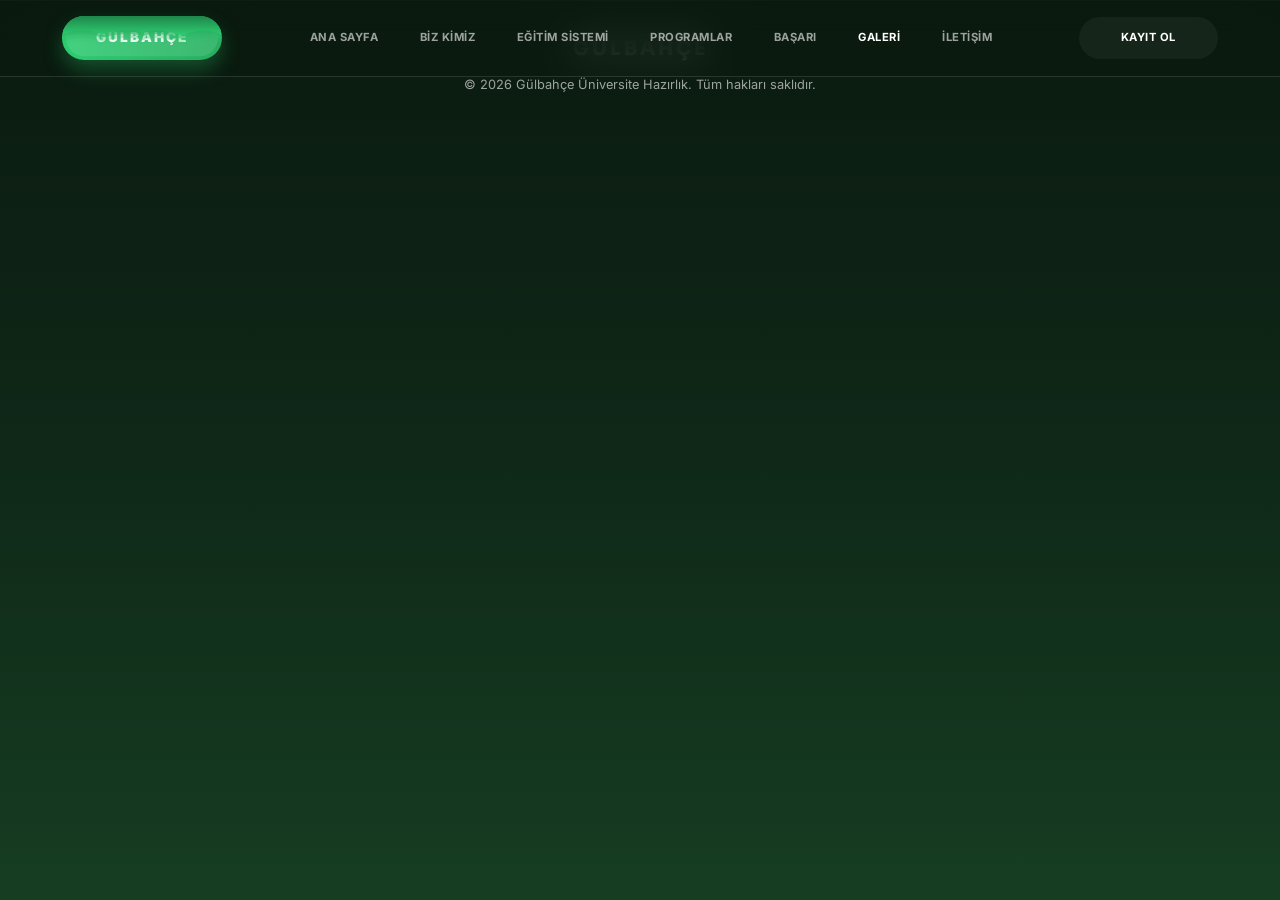
<file: galeri.html>
<!DOCTYPE html>
<html lang="tr">
<head>
    <meta charset="UTF-8">
    <meta name="viewport" content="width=device-width, initial-scale=1.0">
    <title>Galeri - Gülbahçe Üniversite Hazırlık</title>
    <link rel="preconnect" href="https://fonts.googleapis.com">
    <link rel="preconnect" href="https://fonts.gstatic.com" crossorigin>
    <link href="https://fonts.googleapis.com/css2?family=Inter:wght@300;400;500;600;700;800;900&family=Sora:wght@300;400;500;600;700;800&display=swap" rel="stylesheet">
    <link rel="stylesheet" href="style.css">
    <style>
        .gallery-page {
            padding-top: 120px;
            min-height: 100vh;
            background: linear-gradient(135deg, #0a0f0c 0%, #0d1a12 50%, #0a150f 100%);
        }
        .gallery-page-title {
            text-align: center;
            font-size: 3rem;
            font-weight: 800;
            margin-bottom: 1rem;
            background: linear-gradient(135deg, #ffffff 0%, #e0ffe5 50%, #ffffff 100%);
            -webkit-background-clip: text;
            -webkit-text-fill-color: transparent;
            background-clip: text;
        }
        .gallery-page-subtitle {
            text-align: center;
            color: rgba(255,255,255,0.7);
            font-size: 1.1rem;
            margin-bottom: 3rem;
            max-width: 700px;
            margin-left: auto;
            margin-right: auto;
        }
        
        /* Ferhatlar Galeri Stili - Kart Bazlı */
        .activity-section {
            max-width: 1200px;
            margin: 0 auto;
            padding: 2rem;
        }
        
        .activity-grid {
            display: grid;
            grid-template-columns: repeat(auto-fit, minmax(280px, 1fr));
            gap: 2rem;
            margin-top: 3rem;
        }
        
        .activity-card {
            position: relative;
            background: rgba(255, 255, 255, 0.03);
            border: 1px solid rgba(46, 204, 113, 0.2);
            border-radius: 20px;
            overflow: hidden;
            cursor: pointer;
            transition: all 0.4s cubic-bezier(0.19, 1, 0.22, 1);
        }
        
        .activity-card:hover {
            transform: translateY(-10px) scale(1.02);
            border-color: rgba(46, 204, 113, 0.5);
            box-shadow: 0 25px 50px rgba(46, 204, 113, 0.2), 0 0 30px rgba(46, 204, 113, 0.1);
        }
        
        .activity-card::before {
            content: '';
            position: absolute;
            top: 0;
            left: 0;
            right: 0;
            bottom: 0;
            background: linear-gradient(135deg, rgba(46, 204, 113, 0.1) 0%, transparent 50%);
            opacity: 0;
            transition: opacity 0.4s ease;
            pointer-events: none;
            z-index: 1;
        }
        
        .activity-card:hover::before {
            opacity: 1;
        }
        
        .activity-image {
            width: 100%;
            height: 220px;
            object-fit: cover;
            transition: transform 0.6s cubic-bezier(0.19, 1, 0.22, 1);
        }
        
        .activity-card:hover .activity-image {
            transform: scale(1.1);
        }
        
        .activity-content {
            padding: 1.5rem;
            position: relative;
            z-index: 2;
        }
        
        .activity-title {
            font-size: 1.3rem;
            font-weight: 700;
            color: #2ecc71;
            margin-bottom: 0.8rem;
            letter-spacing: 0.5px;
        }
        
        .activity-description {
            font-size: 0.9rem;
            color: rgba(255, 255, 255, 0.7);
            line-height: 1.6;
        }
        
        .activity-arrow {
            position: absolute;
            top: 1.5rem;
            right: 1.5rem;
            width: 40px;
            height: 40px;
            background: rgba(46, 204, 113, 0.2);
            border-radius: 50%;
            display: flex;
            align-items: center;
            justify-content: center;
            color: #2ecc71;
            font-size: 1.2rem;
            transition: all 0.3s ease;
            z-index: 3;
        }
        
        .activity-card:hover .activity-arrow {
            background: #2ecc71;
            color: white;
            transform: rotate(-45deg);
        }
        
        /* Full Width Image Gallery */
        .gallery-full-grid {
            display: grid;
            grid-template-columns: repeat(auto-fit, minmax(300px, 1fr));
            gap: 1.5rem;
            padding: 0 2rem 4rem;
            max-width: 1400px;
            margin: 0 auto;
        }
        .gallery-full-item {
            position: relative;
            border-radius: 16px;
            overflow: hidden;
            aspect-ratio: 4/3;
            cursor: pointer;
            transition: transform 0.3s ease, box-shadow 0.3s ease;
        }
        .gallery-full-item:hover {
            transform: translateY(-8px);
            box-shadow: 0 20px 40px rgba(46, 204, 113, 0.3);
        }
        .gallery-full-item img {
            width: 100%;
            height: 100%;
            object-fit: cover;
            transition: transform 0.5s ease;
        }
        .gallery-full-item:hover img {
            transform: scale(1.1);
        }
        .gallery-full-overlay {
            position: absolute;
            bottom: 0;
            left: 0;
            right: 0;
            padding: 1.5rem;
            background: linear-gradient(transparent, rgba(0,0,0,0.8));
            color: white;
            font-weight: 600;
            font-size: 1.1rem;
        }
        .back-btn {
            position: fixed;
            top: 100px;
            left: 30px;
            z-index: 100;
            display: flex;
            align-items: center;
            gap: 0.5rem;
            padding: 0.8rem 1.5rem;
            background: rgba(46, 204, 113, 0.2);
            border: 1px solid rgba(46, 204, 113, 0.4);
            border-radius: 50px;
            color: #2ecc71;
            text-decoration: none;
            font-weight: 600;
            transition: all 0.3s ease;
            backdrop-filter: blur(10px);
        }
        .back-btn:hover {
            background: rgba(46, 204, 113, 0.3);
            transform: translateX(-5px);
        }
        .back-btn::before {
            content: '←';
            font-size: 1.2rem;
        }
        
        /* ========== FERHATLAR STİLİ FOTOĞRAF SLIDER ========== */
        .feature-showcase {
            max-width: 1200px;
            margin: 0 auto;
            padding: 4rem 2rem;
        }
        
        .showcase-container {
            display: grid;
            grid-template-columns: 1.2fr 0.8fr;
            gap: 3rem;
            align-items: center;
            background: rgba(255, 255, 255, 0.02);
            border: 1px solid rgba(46, 204, 113, 0.15);
            border-radius: 30px;
            padding: 2rem;
            overflow: hidden;
        }
        
        @media (max-width: 900px) {
            .showcase-container {
                grid-template-columns: 1fr;
                gap: 2rem;
            }
        }
        
        .showcase-slider {
            position: relative;
            border-radius: 25px;
            overflow: hidden;
            aspect-ratio: 16/10;
            box-shadow: 0 20px 60px rgba(0, 0, 0, 0.4);
        }
        
        .showcase-slide {
            position: absolute;
            top: 0;
            left: 0;
            width: 100%;
            height: 100%;
            opacity: 0;
            transition: opacity 0.6s ease;
        }
        
        .showcase-slide.active {
            opacity: 1;
        }
        
        .showcase-slide img {
            width: 100%;
            height: 100%;
            object-fit: cover;
        }
        
        .showcase-dots {
            position: absolute;
            bottom: 20px;
            left: 50%;
            transform: translateX(-50%);
            display: flex;
            gap: 10px;
            z-index: 10;
        }
        
        .showcase-dot {
            width: 10px;
            height: 10px;
            border-radius: 50%;
            background: rgba(255, 255, 255, 0.4);
            border: 2px solid transparent;
            cursor: pointer;
            transition: all 0.3s ease;
        }
        
        .showcase-dot.active {
            background: white;
            border-color: #2ecc71;
            box-shadow: 0 0 10px rgba(46, 204, 113, 0.5);
        }
        
        .showcase-dot:hover {
            background: rgba(255, 255, 255, 0.8);
        }
        
        .showcase-content {
            padding: 1rem;
        }
        
        .showcase-label {
            font-size: 0.75rem;
            font-weight: 700;
            color: #2ecc71;
            text-transform: uppercase;
            letter-spacing: 3px;
            margin-bottom: 1rem;
        }
        
        .showcase-title {
            font-size: 2.5rem;
            font-weight: 800;
            color: white;
            line-height: 1.2;
            margin-bottom: 1.5rem;
        }
        
        .showcase-description {
            font-size: 1rem;
            color: rgba(255, 255, 255, 0.7);
            line-height: 1.8;
            margin-bottom: 2rem;
        }
        
        .showcase-btn {
            display: inline-flex;
            align-items: center;
            gap: 0.5rem;
            padding: 1rem 2rem;
            background: linear-gradient(135deg, #2ecc71, #27ae60);
            color: white;
            text-decoration: none;
            border-radius: 50px;
            font-weight: 700;
            transition: all 0.3s ease;
            box-shadow: 0 10px 30px rgba(46, 204, 113, 0.3);
        }
        
        .showcase-btn:hover {
            transform: translateY(-3px);
            box-shadow: 0 15px 40px rgba(46, 204, 113, 0.4);
        }
    </style>
</head>
<body>
    <!-- Navbar -->
    <nav class="navbar" id="navbar">
        <div class="nav-container">
            <a href="index.html#kapak" class="nav-logo">
                <div class="logo-btn">
                    <p class="text-top">GÜLBAHÇE</p>
                    <p class="text-bottom">HAZIRLIK</p>
                    <svg class="wave-svg animate-pulse" viewBox="0 0 2400 800" xmlns="http://www.w3.org/2000/svg">
                        <defs>
                            <linearGradient id="wave-grad" y2="100%" x2="50%" y1="0%" x1="50%">
                                <stop offset="0%" stop-opacity="1" stop-color="hsl(145, 63%, 49%)"></stop>
                                <stop offset="100%" stop-opacity="1" stop-color="hsl(145, 63%, 25%)"></stop>
                            </linearGradient>
                        </defs>
                        <g transform="matrix(1,0,0,1,0,-91)" fill="url(#wave-grad)">
                            <path opacity="0.1" transform="matrix(1,0,0,1,0,35)" d="M 0 305 Q 227 450 600 302 Q 1010 450 1200 343 Q 1379 450 1800 320 Q 2153 450 2400 314 L 2400 800 L 0 800 Z"></path>
                            <path opacity="0.3" transform="matrix(1,0,0,1,0,105)" d="M 0 305 Q 227 450 600 302 Q 1010 450 1200 343 Q 1379 450 1800 320 Q 2153 450 2400 314 L 2400 800 L 0 800 Z"></path>
                            <path opacity="0.6" transform="matrix(1,0,0,1,0,175)" d="M 0 305 Q 227 450 600 302 Q 1010 450 1200 343 Q 1379 450 1800 320 Q 2153 450 2400 314 L 2400 800 L 0 800 Z"></path>
                            <path opacity="1" transform="matrix(1,0,0,1,0,245)" d="M 0 305 Q 227 450 600 302 Q 1010 450 1200 343 Q 1379 450 1800 320 Q 2153 450 2400 314 L 2400 800 L 0 800 Z"></path>
                        </g>
                    </svg>
                </div>
            </a>
            <ul class="nav-menu" id="navMenu">
                <li>
                    <a href="index.html#kapak" class="nav-link">
                        <span class="button-bg">
                            <span class="button-bg-layers">
                                <span class="button-bg-layer button-bg-layer-1 -green-1"></span>
                                <span class="button-bg-layer button-bg-layer-2 -green-2"></span>
                                <span class="button-bg-layer button-bg-layer-3 -green-3"></span>
                            </span>
                        </span>
                        <span class="button-inner">
                            <span class="button-inner-static">Ana Sayfa</span>
                            <span class="button-inner-hover">Ana Sayfa</span>
                        </span>
                    </a>
                </li>
                <li>
                    <a href="index.html#biz-kimiz" class="nav-link">
                        <span class="button-bg">
                            <span class="button-bg-layers">
                                <span class="button-bg-layer button-bg-layer-1 -green-1"></span>
                                <span class="button-bg-layer button-bg-layer-2 -green-2"></span>
                                <span class="button-bg-layer button-bg-layer-3 -green-3"></span>
                            </span>
                        </span>
                        <span class="button-inner">
                            <span class="button-inner-static">Biz Kimiz</span>
                            <span class="button-inner-hover">Biz Kimiz</span>
                        </span>
                    </a>
                </li>
                <li>
                    <a href="index.html#egitim-sistemi" class="nav-link">
                        <span class="button-bg">
                            <span class="button-bg-layers">
                                <span class="button-bg-layer button-bg-layer-1 -green-1"></span>
                                <span class="button-bg-layer button-bg-layer-2 -green-2"></span>
                                <span class="button-bg-layer button-bg-layer-3 -green-3"></span>
                            </span>
                        </span>
                        <span class="button-inner">
                            <span class="button-inner-static">Eğitim Sistemi</span>
                            <span class="button-inner-hover">Eğitim Sistemi</span>
                        </span>
                    </a>
                </li>
                <li>
                    <a href="index.html#programlar" class="nav-link">
                        <span class="button-bg">
                            <span class="button-bg-layers">
                                <span class="button-bg-layer button-bg-layer-1 -green-1"></span>
                                <span class="button-bg-layer button-bg-layer-2 -green-2"></span>
                                <span class="button-bg-layer button-bg-layer-3 -green-3"></span>
                            </span>
                        </span>
                        <span class="button-inner">
                            <span class="button-inner-static">Programlar</span>
                            <span class="button-inner-hover">Programlar</span>
                        </span>
                    </a>
                </li>
                <li>
                    <a href="index.html#basari" class="nav-link">
                        <span class="button-bg">
                            <span class="button-bg-layers">
                                <span class="button-bg-layer button-bg-layer-1 -green-1"></span>
                                <span class="button-bg-layer button-bg-layer-2 -green-2"></span>
                                <span class="button-bg-layer button-bg-layer-3 -green-3"></span>
                            </span>
                        </span>
                        <span class="button-inner">
                            <span class="button-inner-static">Başarı</span>
                            <span class="button-inner-hover">Başarı</span>
                        </span>
                    </a>
                </li>
                <li>
                    <a href="galeri.html" class="nav-link active">
                        <span class="button-bg">
                            <span class="button-bg-layers">
                                <span class="button-bg-layer button-bg-layer-1 -green-1"></span>
                                <span class="button-bg-layer button-bg-layer-2 -green-2"></span>
                                <span class="button-bg-layer button-bg-layer-3 -green-3"></span>
                            </span>
                        </span>
                        <span class="button-inner">
                            <span class="button-inner-static">Galeri</span>
                            <span class="button-inner-hover">Galeri</span>
                        </span>
                    </a>
                </li>
                <li>
                    <a href="index.html#iletisim" class="nav-link">
                        <span class="button-bg">
                            <span class="button-bg-layers">
                                <span class="button-bg-layer button-bg-layer-1 -green-1"></span>
                                <span class="button-bg-layer button-bg-layer-2 -green-2"></span>
                                <span class="button-bg-layer button-bg-layer-3 -green-3"></span>
                            </span>
                        </span>
                        <span class="button-inner">
                            <span class="button-inner-static">İletişim</span>
                            <span class="button-inner-hover">İletişim</span>
                        </span>
                    </a>
                </li>
            </ul>
            <a href="index.html#iletisim" class="nav-button">
                <span class="button-bg">
                    <span class="button-bg-layers">
                        <span class="button-bg-layer button-bg-layer-1 -green-1"></span>
                        <span class="button-bg-layer button-bg-layer-2 -green-2"></span>
                        <span class="button-bg-layer button-bg-layer-3 -green-3"></span>
                    </span>
                </span>
                <span class="button-inner">
                    <span class="button-inner-static">Kayıt Ol</span>
                    <span class="button-inner-hover">Kayıt Ol</span>
                </span>
            </a>
        </div>
    </nav>

    <!-- Footer -->
    <footer class="footer">
        <div class="footer-container">
            <span class="footer-logo">GÜLBAHÇE</span>
            <p class="footer-text">© 2026 Gülbahçe Üniversite Hazırlık. Tüm hakları saklıdır.</p>
        </div>
    </footer>

</body>
</html>
</file>
<file: style.css>
/* ============================================
   GÜLBAHÇE - Premium University Prep Landing Page
   Style Guide: Dark green gradient, Glassmorphism, Minimalist
   ============================================ */

/* ========== CSS RESET & BASE ========== */
*, *::before, *::after {
    margin: 0;
    padding: 0;
    box-sizing: border-box;
}

:root {
    /* Color Palette */
    --color-bg-dark: #0a1a0f;
    --color-bg-mid: #0f2818;
    --color-bg-soft: #163d22;
    --color-green-accent: #2ecc71;
    --color-green-light: #a8e6cf;
    --color-green-glow: rgba(46, 204, 113, 0.3);
    --color-white: #ffffff;
    --color-white-soft: rgba(255, 255, 255, 0.9);
    --color-white-muted: rgba(255, 255, 255, 0.6);
    --color-white-faint: rgba(255, 255, 255, 0.1);

    /* Glass Effect */
    --glass-bg: rgba(255, 255, 255, 0.05);
    --glass-border: rgba(255, 255, 255, 0.12);
    --glass-shadow: 0 8px 32px rgba(0, 0, 0, 0.3);
    --glass-blur: blur(20px);

    /* Typography */
    --font-heading: 'Sora', sans-serif;
    --font-body: 'Inter', sans-serif;

    /* Spacing */
    --section-padding: 120px 0;
    --container-width: 1400px;

    /* Transitions */
    --transition-fast: 0.2s ease;
    --transition-medium: 0.4s ease;
    --transition-slow: 0.6s ease;
}

html {
    scroll-behavior: smooth;
    font-size: 16px;
}

body {
    font-family: var(--font-body);
    background: linear-gradient(180deg, var(--color-bg-dark) 0%, var(--color-bg-mid) 50%, var(--color-bg-soft) 100%);
    color: var(--color-white-soft);
    line-height: 1.7;
    overflow-x: hidden;
    min-height: 100vh;
}

a {
    text-decoration: none;
    color: inherit;
    transition: var(--transition-fast);
}

ul {
    list-style: none;
}

.divider {
    height: 1px;
    background: rgba(255, 255, 255, 0.2);
    width: 100%;
    margin: 1.5rem 0;
}

/* ========== NAVBAR ========== */
.navbar {
    position: fixed;
    top: 0;
    left: 0;
    width: 100%;
    z-index: 1000;
    padding: 1rem 2rem;
    background: rgba(10, 26, 15, 0.7);
    backdrop-filter: var(--glass-blur);
    -webkit-backdrop-filter: var(--glass-blur);
    border-bottom: 1px solid var(--glass-border);
    transition: var(--transition-medium);
}

.navbar.scrolled {
    padding: 0.7rem 2rem;
    background: rgba(10, 26, 15, 0.9);
    box-shadow: 0 4px 30px rgba(0, 0, 0, 0.4);
}

.nav-container {
    max-width: 1400px;
    width: 95%;
    margin: 0 auto;
    display: flex;
    align-items: center;
    justify-content: space-between;
    gap: 1rem;
}

.nav-logo {
    display: flex;
    align-items: center;
}

.logo-btn {
    position: relative;
    padding: 0.5rem 1.8rem;
    background: linear-gradient(to right, #2ecc71, #27ae60);
    border: none;
    border-radius: 999px;
    cursor: pointer;
    overflow: hidden;
    text-transform: uppercase;
    letter-spacing: 2px;
    font-weight: 900;
    transition: all 0.3s ease;
    box-shadow: 0 10px 20px rgba(46, 204, 113, 0.3);
    display: flex;
    align-items: center;
    justify-content: center;
    z-index: 10;
    min-width: 160px;
    height: 44px;
}

.logo-btn::after {
    content: '';
    position: absolute;
    top: 50%;
    left: 50%;
    transform: translate(-50%, -50%);
    width: 95%;
    height: 85%;
    background: rgba(255, 255, 255, 0.1);
    border-radius: 999px;
    z-index: 1;
}

.logo-btn:hover {
    filter: saturate(1.2);
    box-shadow: 0 15px 30px rgba(46, 204, 113, 0.5);
}

.logo-btn .logo-text-wrapper {
    position: relative;
    z-index: 40;
    height: 100%;
    width: 100%;
    pointer-events: none;
}

.logo-btn .text-top, 
.logo-btn .text-bottom {
    position: absolute;
    width: 100%;
    height: 100%;
    top: 50%;
    left: 50%;
    transform: translate(-50%, -50%);
    display: flex;
    align-items: center;
    justify-content: center;
    transition: all 0.4s cubic-bezier(0.4, 0, 0.2, 1);
    color: white;
    font-size: 0.85rem;
    font-weight: 900;
    white-space: nowrap;
    text-align: center;
}

.logo-btn .text-top {
    transform: translate(-50%, -50%);
}

.logo-btn .text-bottom {
    transform: translate(-50%, 100%);
}

.logo-btn:hover .text-top {
    transform: translate(-50%, -150%);
}

.logo-btn:hover .text-bottom {
    transform: translate(-50%, -50%);
}

.logo-btn .wave-svg {
    position: absolute;
    top: 50%;
    left: 50%;
    transform: translate(-50%, -50%) scaleX(1.2) rotate(180deg);
    width: 100%;
    height: 100%;
    z-index: 30;
    pointer-events: none;
    transition: all 0.4s ease;
}

.logo-btn:hover .wave-svg {
    transform: translate(-50%, -65%) scaleX(1.2) rotate(180deg);
}

.logo-btn .animate-pulse {
    animation: logo-pulse 2s cubic-bezier(0.4, 0, 0.6, 1) infinite;
}

@keyframes logo-pulse {
    0%, 100% { opacity: 1; }
    50% { opacity: .5; }
}

.nav-menu {
    display: flex;
    align-items: center;
    gap: 0.8rem;
    flex-wrap: nowrap;
    white-space: nowrap;
}

/* ========== LAYERED BUTTON SYSTEM ========== */
.nav-link,
.nav-button {
  all: unset;
  position: relative;
  display: inline-flex;
  height: 2.6rem;
  align-items: center;
  border-radius: 9999px;
  padding-left: 0.9rem;
  padding-right: 0.9rem;
  font-family: inherit;
  font-size: 0.7rem;
  font-weight: 700;
  color: var(--color-white-muted);
  letter-spacing: 0.5px;
  text-transform: uppercase;
  cursor: pointer;
  overflow: hidden;
  z-index: 10;
  transition: color 0.4s ease, background 0.4s ease;
  white-space: nowrap;
  flex-shrink: 0;
}

.nav-button {
    padding-left: 1.2rem;
    padding-right: 1.2rem;
    color: var(--color-white);
    background: rgba(255, 255, 255, 0.05);
    min-width: 100px;
    justify-content: center;
    text-align: center;
    line-height: 1.2;
}

.nav-link.active {
    color: var(--color-white);
}

.nav-link:hover,
.nav-button:hover {
    color: #0a110a;
}

.button-inner {
  position: relative;
  display: block;
  pointer-events: none;
}

.button-inner-hover,
.button-inner-static {
  display: block;
  transition: transform 0.8s cubic-bezier(0.19, 1, 0.22, 1), opacity 0.3s linear;
  white-space: nowrap;
  line-height: 1.2;
}

.button-inner-hover {
  position: absolute;
  top: 0;
  left: 0;
  opacity: 0;
  transform: translateY(100%);
}

.nav-link:hover .button-inner-static,
.nav-button:hover .button-inner-static {
  opacity: 0;
  transform: translateY(-100%);
}

.nav-link:hover .button-inner-hover,
.nav-button:hover .button-inner-hover {
  opacity: 1;
  transform: translateY(0);
}

.button-bg {
  overflow: hidden;
  border-radius: 9999px;
  position: absolute;
  top: 0;
  left: 0;
  width: 100%;
  height: 100%;
  background: transparent;
  transition: transform 1.8s cubic-bezier(0.19, 1, 0.22, 1);
  z-index: -1;
}

.button-bg-layers {
  position: absolute;
  left: 50%;
  transform: translate(-50%);
  top: -60%;
  aspect-ratio: 1 / 1;
  width: max(200%, 10rem);
  display: block;
}

.button-bg-layer {
  border-radius: 9999px;
  position: absolute;
  top: 0;
  left: 0;
  width: 100%;
  height: 100%;
  transform: scale(0);
  display: block;
  transition: transform 1.3s cubic-bezier(0.19, 1, 0.22, 1);
}

.button-bg-layer.-green-1 {
  background-color: #0d3b11;
}

.button-bg-layer.-green-2 {
  background-color: #27ae60;
}

.button-bg-layer.-green-3 {
  background-color: #39FF14;
}

.nav-link:hover .button-bg-layer-1,
.nav-button:hover .button-bg-layer-1 {
  transform: scale(1);
}

.nav-link:hover .button-bg-layer-2,
.nav-button:hover .button-bg-layer-2 {
  transition-delay: 0.1s;
  transform: scale(1);
}

.nav-link:hover .button-bg-layer-3,
.nav-button:hover .button-bg-layer-3 {
  transition-delay: 0.2s;
  transform: scale(1);
}

/* Mobile Toggle */
.mobile-toggle {
    display: none;
    flex-direction: column;
    gap: 5px;
    background: none;
    border: none;
    cursor: pointer;
    padding: 5px;
    z-index: 1001;
}

.mobile-toggle span {
    width: 24px;
    height: 2px;
    background: var(--color-white);
    border-radius: 2px;
    transition: var(--transition-fast);
}

.mobile-toggle.active span:nth-child(1) {
    transform: rotate(45deg) translate(5px, 5px);
}

.mobile-toggle.active span:nth-child(2) {
    opacity: 0;
}

.mobile-toggle.active span:nth-child(3) {
    transform: rotate(-45deg) translate(5px, -5px);
}

/* ========== HERO SECTION ========== */
.hero {
    position: relative;
    min-height: 90vh;
    display: flex;
    align-items: center;
    justify-content: center;
    padding: 140px 2rem 100px;
    overflow: hidden;
}

/* Background glow effects */
.hero-glow {
    position: absolute;
    border-radius: 50%;
    filter: blur(100px);
    opacity: 0.4;
    pointer-events: none;
}

.hero-glow-1 {
    width: 600px;
    height: 600px;
    background: radial-gradient(circle, var(--color-green-glow), transparent);
    top: -100px;
    left: -100px;
    animation: glowPulse 8s ease-in-out infinite;
}

.hero-glow-2 {
    width: 400px;
    height: 400px;
    background: radial-gradient(circle, rgba(46, 204, 113, 0.15), transparent);
    bottom: -50px;
    right: -50px;
    animation: glowPulse 6s ease-in-out infinite reverse;
}

.hero-glow-3 {
    position: fixed; /* Fixed relative to viewport for tracking */
    width: 600px;
    height: 600px;
    background: radial-gradient(circle, rgba(243, 156, 18, 0.12), transparent);
    top: 0;
    left: 0;
    filter: blur(120px);
    opacity: 0.4;
    pointer-events: none;
    z-index: 1;
    transition: transform 0.15s cubic-bezier(0.23, 1, 0.32, 1);
    will-change: transform;
}

@keyframes glowPulse {
    0%, 100% { opacity: 0.3; transform: scale(1); }
    50% { opacity: 0.6; transform: scale(1.1); }
}

.decorative-elements {
    position: absolute;
    top: 0;
    left: 0;
    width: 100%;
    height: 100%;
    pointer-events: none;
    z-index: 1;
}

.dot {
    position: absolute;
    width: 3px;
    height: 3px;
    background: var(--color-green-accent);
    border-radius: 50%;
    opacity: 0.4;
    pointer-events: none;
    will-change: transform;
    box-shadow: 0 0 5px var(--color-green-accent);
}

/* Oversized Hero Title */
.hero-title {
    font-family: var(--font-heading);
    font-size: clamp(5rem, 15vw, 14rem);
    font-weight: 900;
    letter-spacing: -4px;
    color: transparent;
    -webkit-text-stroke: 2px rgba(255, 255, 255, 0.1);
    background: linear-gradient(to right, rgba(255, 255, 255, 0.05) 40%, rgba(46, 204, 113, 0.15) 50%, rgba(255, 255, 255, 0.05) 60%);
    background-size: 200% auto;
    -webkit-background-clip: text;
    text-align: center;
    position: absolute;
    top: 50%;
    left: 50%;
    transform: translate(-50%, -50%);
    white-space: nowrap;
    user-select: none;
    animation: backgroundSweep 12s linear infinite, titleGlow 4s ease-in-out infinite;
}

@keyframes backgroundSweep {
    0% { background-position: -200% center; }
    100% { background-position: 200% center; }
}

@keyframes titleGlow {
    0%, 100% { 
        text-shadow: 
            0 0 80px var(--color-green-glow),
            0 0 160px rgba(46, 204, 113, 0.1);
    }
    50% { 
        text-shadow: 
            0 0 120px var(--color-green-glow),
            0 0 200px rgba(46, 204, 113, 0.2),
            0 0 300px rgba(46, 204, 113, 0.05);
    }
}

/* Hero Left Card */
.hero-card {
    position: absolute;
    left: 5%;
    bottom: 5%;
    width: auto;
    max-width: 700px;
    padding: 1rem 1.5rem;
    z-index: 10;
    border-radius: 16px;
    display: flex;
    flex-direction: row;
    align-items: center;
    gap: 1.5rem;
    overflow: visible;
}

.card-badge {
    display: inline-block;
    font-size: 0.6rem;
    font-weight: 600;
    letter-spacing: 1.5px;
    text-transform: uppercase;
    color: var(--color-green-accent);
    background: rgba(46, 204, 113, 0.1);
    padding: 0.2rem 0.6rem;
    border-radius: 15px;
    border: 1px solid rgba(46, 204, 113, 0.3);
    margin-bottom: 0.6rem;
}

.card-main-content {
    flex: 1.5;
}

.card-title {
    font-family: var(--font-heading);
    font-size: 1.3rem;
    font-weight: 800;
    margin-bottom: 0.3rem;
    color: var(--color-white);
    line-height: 1.1;
}

.card-description {
    font-size: 0.75rem;
    color: var(--color-white-muted);
    margin-bottom: 0;
    line-height: 1.4;
    max-width: 320px;
}

.hero-card .divider {
    height: 50px;
    width: 1px;
    background: rgba(255, 255, 255, 0.2);
    margin: 0;
}

.card-details {
    flex: 1;
    padding-top: 0;
}

.detail-item {
    display: flex;
    justify-content: space-between;
    align-items: center;
    padding: 0.2rem 0;
}

.detail-label {
    font-size: 0.55rem;
    text-transform: uppercase;
    letter-spacing: 1px;
    color: var(--color-white-muted);
}

.detail-value {
    font-size: 0.65rem;
    font-weight: 500;
    color: var(--color-white);
}

.hero-card:hover {
    transform: scale(0.98);
}

/* Hero Right Text */
.hero-right {
    position: absolute;
    right: 5%;
    top: 50%;
    transform: translateY(-50%);
    text-align: right;
    z-index: 10;
}

.hero-year {
    font-family: var(--font-heading);
    font-size: 1.5rem;
    font-weight: 800;
    color: var(--color-green-accent);
    display: block;
    margin-bottom: 0.2rem;
}

.hero-subtitle {
    font-size: 0.7rem;
    color: var(--color-white-muted);
    margin-bottom: 0.6rem;
    max-width: 130px;
    margin-left: auto;
    line-height: 1.3;
}

.hero-list li {
    font-size: 0.65rem;
    color: var(--color-white-muted);
    margin-bottom: 0.1rem;
    font-weight: 300;
}

/* ========== GLASS CARD (Reusable) ========== */
.glass-card {
    background: var(--glass-bg);
    backdrop-filter: var(--glass-blur);
    -webkit-backdrop-filter: var(--glass-blur);
    border: 1px solid var(--glass-border);
    border-radius: 16px;
    box-shadow: var(--glass-shadow);
    transition: var(--transition-medium);
}

.glass-card:hover {
    background: rgba(255, 255, 255, 0.08);
    border-color: rgba(255, 255, 255, 0.2);
    transform: translateY(-4px);
    box-shadow: 0 12px 40px rgba(0, 0, 0, 0.4);
}
.glass-card1 {
    background: var(--glass-bg);
    backdrop-filter: var(--glass-blur);
    -webkit-backdrop-filter: var(--glass-blur);
    border: 1px solid var(--glass-border);
    border-radius: 16px;
    box-shadow: var(--glass-shadow);
    transition: var(--transition-medium);
}

.glass-card1:hover {
    background: rgba(255, 255, 255, 0.08);
    border-color: rgba(255, 255, 255, 0.2);
    transform: translateY(-4px);
    box-shadow: 0 12px 40px rgba(0, 0, 0, 0.4);
}
/* ========== SECTIONS ========== */
.section {
    padding: var(--section-padding);
    position: relative;
}

.section-alt {
    background: rgba(0, 0, 0, 0.15);
}

.section-container {
    max-width: var(--container-width);
    margin: 0 auto;
    padding: 0 2rem;
}

.section-label {
    display: inline-block;
    font-size: 0.75rem;
    font-weight: 600;
    letter-spacing: 3px;
    text-transform: uppercase;
    color: var(--color-green-accent);
    margin-bottom: 1rem;
}

.section-title {
    font-family: var(--font-heading);
    font-size: clamp(2.5rem, 5vw, 4rem);
    font-weight: 800;
    margin-bottom: 2rem;
    letter-spacing: -1px;
    background: linear-gradient(120deg, #fff 40%, var(--color-green-accent) 50%, #fff 60%);
    background-size: 200% auto;
    -webkit-background-clip: text;
    -webkit-text-fill-color: transparent;
    transition: all 0.5s ease;
}

.section-text {
    font-size: 1.05rem;
    color: var(--color-white-muted);
    max-width: 700px;
    margin-bottom: 2rem;
    line-height: 1.8;
}

.section-list {
    display: grid;
    gap: 0.8rem;
}

.animated-table-card {
    box-sizing: border-box;
    width: 100%;
    background: rgba(46, 204, 113, 0.1);
    border: 1px solid rgba(46, 204, 113, 0.3);
    box-shadow: 12px 17px 51px rgba(0, 0, 0, 0.22);
    backdrop-filter: blur(6px);
    border-radius: 17px;
    cursor: pointer;
    transition: all 0.5s;
    user-select: none;
    overflow: hidden;
}

.animated-table-card:hover {
    border: 1px solid rgba(46, 204, 113, 0.8);
    transform: scale(1.02);
    box-shadow: 15px 20px 60px rgba(46, 204, 113, 0.3);
}

.animated-table-card:active {
    transform: scale(0.98) rotateZ(0.5deg);
}

.sosyal-content-wrapper {
    display: flex;
    align-items: flex-start;
    gap: 2rem;
}

.sosyal-text-content {
    flex: 1;
}

.sosyal-image-content {
    margin-top: -6rem;
}

/* Responsive styles for mobile */
@media (max-width: 768px) {
    .sosyal-content-wrapper {
        flex-direction: column;
        align-items: center;
        gap: 2rem;
    }
    
    .sosyal-text-content {
        order: 1;
        width: 100%;
    }
    
    .sosyal-image-content {
        order: 2;
        margin-top: 0;
        width: 100%;
        display: flex;
        justify-content: center;
    }
    
    .sosyal-image-content .about-image-wrapper {
        max-width: 100%;
        margin-bottom: 0;
    }
}

.section-list li {
    font-size: 0.95rem;
    color: var(--color-white-muted);
    padding-left: 1.5rem;
    position: relative;
}

.section-list li::before {
    content: '';
    position: absolute;
    left: 0;
    top: 10px;
    width: 6px;
    height: 6px;
    background: var(--color-green-accent);
    border-radius: 50%;
}

/* ========== FEATURES GRID ========== */
.features-grid {
    display: grid;
    grid-template-columns: repeat(auto-fit, minmax(260px, 1fr));
    gap: 1.5rem;
    margin-top: 2rem;
}

.feature-card {
    padding: 0;
    background: transparent;
    border: none;
    perspective: 1000px;
    height: 220px;
}

.feature-card:hover .card-inner {
    transform: rotateY(180deg);
}

.card-inner {
    position: relative;
    width: 100%;
    height: 100%;
    transition: transform 0.8s cubic-bezier(0.4, 0, 0.2, 1);
    transform-style: preserve-3d;
}

.card-front, .card-back {
    position: absolute;
    width: 100%;
    height: 100%;
    backface-visibility: hidden;
    -webkit-backface-visibility: hidden;
    padding: 2rem;
    display: flex;
    flex-direction: column;
    justify-content: center;
    border-radius: 16px;
    border: 1px solid var(--glass-border);
    background: var(--glass-bg);
    backdrop-filter: var(--glass-blur);
    -webkit-backdrop-filter: var(--glass-blur);
    box-shadow: var(--glass-shadow);
}

.card-front {
    z-index: 2;
    transform: rotateY(0deg);
}

.card-back {
    transform: rotateY(180deg);
    background: rgba(46, 204, 113, 0.1);
    border-color: rgba(46, 204, 113, 0.4);
    text-align: center;
    align-items: center;
}

.feature-number {
    font-family: var(--font-heading);
    font-size: 2rem;
    font-weight: 800;
    color: var(--color-green-accent);
    opacity: 0.5;
    display: block;
    margin-bottom: 1rem;
}

.feature-card h3 {
    font-family: var(--font-heading);
    font-size: 1.1rem;
    font-weight: 700;
    margin-bottom: 0.6rem;
    color: var(--color-white);
}

.feature-card p {
    font-size: 0.9rem;
    color: var(--color-white-muted);
    line-height: 1.6;
}

/* ========== STATS GRID ========== */
.stats-grid {
    display: grid;
    grid-template-columns: repeat(auto-fit, minmax(200px, 1fr));
    gap: 1.5rem;
    margin-top: 2rem;
}

.stat-card {
    padding: 2rem;
    text-align: center;
}

.stat-number {
    font-family: var(--font-heading);
    font-size: 2.8rem;
    font-weight: 800;
    color: var(--color-green-accent);
    display: block;
    margin-bottom: 0.5rem;
}

.stat-label {
    font-size: 0.85rem;
    color: var(--color-white-muted);
    text-transform: uppercase;
    letter-spacing: 1px;
}

/* ========== SCHEDULE GRID ========== */
.schedule-grid {
    display: grid;
    grid-template-columns: repeat(auto-fit, minmax(240px, 1fr));
    gap: 1rem;
    margin-top: 2rem;
}

.schedule-item {
    padding: 1.2rem 1.5rem;
    display: flex;
    align-items: center;
    gap: 1.2rem;
}

.schedule-time {
    font-family: var(--font-heading);
    font-size: 1.1rem;
    font-weight: 700;
    color: var(--color-green-accent);
    min-width: 60px;
}

.schedule-activity {
    font-size: 0.9rem;
    color: var(--color-white-muted);
}

/* ========== PROGRAMS GRID ========== */
.programs-grid {
    display: grid;
    grid-template-columns: repeat(auto-fit, minmax(280px, 1fr));
    gap: 1.5rem;
    margin-top: 2rem;
}

.program-card {
    padding: 3px;
    background: linear-gradient(144deg, #2ecc71, #27ae60 50%, #16a085);
    border-radius: 20px;
    transition: all 0.3s ease;
    border: none !important;
}

.program-card-inner {
    background: #0a110a; /* Deep dark green-black */
    border-radius: 17px;
    width: 100%;
    height: 100%;
    padding: 2rem;
    transition: all 0.3s ease;
}

.program-card:hover {
    transform: translateY(-5px) scale(1.02);
    box-shadow: 0 15px 40px rgba(46, 204, 113, 0.3);
}

.program-card:hover .program-card-inner {
    background: rgba(10, 17, 10, 0.8);
}

.program-icon {
    font-size: 2rem;
    margin-bottom: 1rem;
}

.program-card h3 {
    font-family: var(--font-heading);
    font-size: 1.2rem;
    font-weight: 700;
    margin-bottom: 0.6rem;
    color: var(--color-white);
}

.program-card p {
    font-size: 0.9rem;
    color: var(--color-white-muted);
    margin-bottom: 1rem;
    line-height: 1.6;
}

.program-card ul {
    padding-left: 0;
}

.program-card li {
    font-size: 0.85rem;
    color: var(--color-white-muted);
    padding: 0.3rem 0;
    padding-left: 1rem;
    position: relative;
}

.program-card li::before {
    content: '→';
    position: absolute;
    left: 0;
    color: var(--color-green-accent);
    font-size: 0.8rem;
}

/* ========== CLOSING SECTION ========== */
.closing-section {
    text-align: center;
}

.closing-text {
    font-size: 1.2rem;
    color: var(--color-white-muted);
    max-width: 600px;
    margin: 0 auto 2.5rem;
    line-height: 1.8;
}

.closing-cta {
    display: flex;
    align-items: center;
    justify-content: center;
    gap: 1rem;
    margin-bottom: 3rem;
    flex-wrap: wrap;
}

.btn-primary {
    font-size: 1rem;
    font-weight: 600;
    padding: 0.9rem 2.2rem;
    border-radius: 50px;
    background: var(--color-green-accent);
    color: var(--color-bg-dark);
    transition: var(--transition-medium);
}

.btn-primary:hover {
    background: var(--color-white);
    transform: translateY(-3px);
    box-shadow: 0 8px 30px var(--color-green-glow);
}

.btn-secondary {
    font-size: 1rem;
    font-weight: 500;
    padding: 0.9rem 2.2rem;
    border-radius: 50px;
    border: 1px solid var(--glass-border);
    color: var(--color-white-muted);
    transition: var(--transition-medium);
}

.btn-secondary:hover {
    border-color: var(--color-green-accent);
    color: var(--color-green-accent);
    transform: translateY(-3px);
}

.contact-grid {
    display: grid;
    grid-template-columns: repeat(auto-fit, minmax(200px, 1fr));
    gap: 1rem;
    max-width: 700px;
    margin: 0 auto;
}

.contact-item {
    padding: 1.5rem;
    text-align: center;
}

.contact-label {
    display: block;
    font-size: 0.7rem;
    text-transform: uppercase;
    letter-spacing: 2px;
    color: var(--color-green-accent);
    margin-bottom: 0.5rem;
}

.contact-value {
    font-size: 0.9rem;
    color: var(--color-white);
}

/* ========== FOOTER ========== */
.footer {
    padding: 2rem;
    border-top: 1px solid var(--glass-border);
    text-align: center;
}

.footer-container {
    max-width: var(--container-width);
    margin: 0 auto;
}

.footer-logo {
    font-family: var(--font-heading);
    font-size: 1.2rem;
    font-weight: 800;
    letter-spacing: 3px;
    color: var(--color-white);
    display: block;
    margin-bottom: 0.5rem;
}

.footer-text {
    font-size: 0.8rem;
    color: var(--color-white-muted);
}

/* ========== SCROLL REVEAL ANIMATIONS ========== */
.reveal {
    opacity: 0;
    transform: translateY(40px);
    transition: opacity 1s cubic-bezier(0.4, 0, 0.2, 1), transform 1s cubic-bezier(0.4, 0, 0.2, 1);
    will-change: opacity, transform;
}

.reveal.active {
    opacity: 1;
    transform: translateY(0);
}

.reveal.active .section-label { animation: revealUp 0.8s cubic-bezier(0.4, 0, 0.2, 1) both 0.1s; }
.reveal.active .section-title { 
    animation: shimmer 4s linear infinite, revealUp 0.8s cubic-bezier(0.4, 0, 0.2, 1) both 0.2s; 
}

@keyframes shimmer {
    0% { background-position: -200% center; }
    100% { background-position: 200% center; }
}
.reveal.active .section-text  { animation: revealUp 0.8s cubic-bezier(0.4, 0, 0.2, 1) both 0.3s; }
.reveal.active .section-list li { 
    animation: revealUp 0.8s cubic-bezier(0.4, 0, 0.2, 1) both;
    animation-delay: calc(0.4s + var(--i) * 0.1s);
}

@keyframes revealUp {
    from {
        opacity: 0;
        transform: translateY(20px);
    }
    to {
        opacity: 1;
        transform: translateY(0);
    }
}

.section-list li {
    transition: all 0.3s ease;
    cursor: default;
    position: relative;
}

.section-list li:hover {
    transform: translateX(10px);
    color: var(--color-green-accent);
}

/* ========== RESPONSIVE DESIGN ========== */
@media (max-width: 1024px) {
    .hero-card {
        position: relative;
        left: auto;
        bottom: auto;
        transform: none;
        max-width: 100%;
        margin: 3rem auto;
        flex-direction: column;
        align-items: flex-start;
        gap: 1.5rem;
    }

    .hero-card .divider {
        width: 100%;
        height: 1px;
    }

    .hero-right {
        position: relative;
        right: auto;
        top: auto;
        transform: none;
        text-align: center;
        margin-top: 2rem;
    }

    .hero-subtitle {
        margin-left: auto;
        margin-right: auto;
    }

    .hero {
        flex-direction: column;
        justify-content: flex-start;
        padding-top: 160px;
        min-height: auto;
    }

    .hero-title {
        position: relative;
        top: auto;
        left: auto;
        transform: none;
        margin-bottom: 2rem;
    }
}

@media (max-width: 768px) {
    :root {
        --section-padding: 80px 0;
    }

    /* Mobile Navigation */
    .nav-menu {
        position: fixed;
        top: 0;
        right: -100%;
        width: 80%;
        max-width: 320px;
        height: 100vh;
        background: rgba(10, 26, 15, 0.97);
        backdrop-filter: var(--glass-blur);
        -webkit-backdrop-filter: var(--glass-blur);
        flex-direction: column;
        align-items: flex-start;
        justify-content: center;
        padding: 2rem;
        gap: 1.5rem;
        transition: right var(--transition-medium);
        border-left: 1px solid var(--glass-border);
    }

    .nav-menu.open {
        right: 0;
    }

    .nav-link {
        font-size: 1.1rem;
    }

    .nav-cta {
        display: none;
    }

    .mobile-toggle {
        display: flex;
    }

    /* Hero Mobile */
    .hero-title {
        font-size: clamp(3rem, 12vw, 5rem);
        -webkit-text-stroke: 1.5px rgba(255, 255, 255, 0.15);
    }

    .hero-card {
        padding: 1.5rem;
    }

    .hero-year {
        font-size: 2rem;
    }

    /* Grids Mobile */
    .features-grid,
    .stats-grid,
    .schedule-grid,
    .programs-grid {
        grid-template-columns: 1fr;
    }

    .section-title {
        font-size: 2rem;
    }

    .closing-cta {
        flex-direction: column;
    }
}

@media (max-width: 480px) {
    .navbar {
        padding: 0.8rem 1rem;
    }

    .section-container {
        padding: 0 1rem;
    }

    .hero {
        padding-top: 120px;
        padding-left: 1rem;
        padding-right: 1rem;
    }

    .stat-number {
        font-size: 2.2rem;
    }
}

/* ========== UTILITY: Smooth scrollbar ========== */
::-webkit-scrollbar {
    width: 8px;
}

::-webkit-scrollbar-track {
    background: var(--color-bg-dark);
}

::-webkit-scrollbar-thumb {
    background: var(--color-bg-soft);
    border-radius: 4px;
}

::-webkit-scrollbar-thumb:hover {
    background: var(--color-green-accent);
}

/* ========== STATS GRID & LOADERS ========== */
.stats-grid {
    display: grid;
    grid-template-columns: repeat(auto-fit, minmax(200px, 1fr));
    gap: 3rem;
    margin-top: 4rem;
}

.stat-card {
    background: transparent !important;
    border: none !important;
    box-shadow: none !important;
    display: flex;
    flex-direction: column;
    align-items: center;
    gap: 1.5rem;
    padding: 0 !important;
    transform: none !important;
}

.loader-wrapper {
    position: relative;
    display: flex;
    align-items: center;
    justify-content: center;
    width: 160px;
    height: 160px;
    border-radius: 50%;
    z-index: 1;
    background: rgba(255, 255, 255, 0.03);
    border: 1px solid rgba(255, 255, 255, 0.05);
}

.loader {
    position: absolute;
    top: 0;
    left: 0;
    width: 100%;
    height: 100%;
    border-radius: 50%;
    animation: loader-rotate 3s linear infinite;
    z-index: 0;
}

@keyframes loader-rotate {
    0% {
        transform: rotate(90deg);
        box-shadow:
            0 10px 20px 0 rgba(255, 255, 255, 0.4) inset,
            0 20px 30px 0 rgba(46, 204, 113, 0.4) inset,
            0 60px 60px 0 rgba(39, 174, 96, 0.5) inset;
    }
    50% {
        transform: rotate(270deg);
        box-shadow:
            0 10px 20px 0 rgba(255, 255, 255, 0.4) inset,
            0 20px 10px 0 rgba(39, 174, 96, 0.4) inset,
            0 40px 60px 0 rgba(30, 130, 76, 0.5) inset;
    }
    100% {
        transform: rotate(450deg);
        box-shadow:
            0 10px 20px 0 rgba(255, 255, 255, 0.4) inset,
            0 20px 30px 0 rgba(46, 204, 113, 0.4) inset,
            0 60px 60px 0 rgba(39, 174, 96, 0.5) inset;
    }
}

.stat-number-wrapper {
    display: flex;
    gap: 1px;
    z-index: 1;
}

.loader-letter {
    display: inline-block;
    opacity: 0.8;
    transform: translateY(0);
    animation: loader-letter-anim 2s infinite;
    font-family: var(--font-heading);
    font-size: 2.2rem;
    font-weight: 900;
    color: white;
}

@keyframes loader-letter-anim {
    0%, 100% {
        opacity: 0.8;
        transform: translateY(0) scale(1);
    }
    20% {
        opacity: 1;
        transform: translateY(-5px) scale(1.1);
        color: var(--color-green-accent);
    }
    40% {
        opacity: 0.9;
        transform: translateY(0) scale(1);
    }
}

.stat-label {
    font-size: 0.85rem;
    color: var(--color-white-muted);
    text-transform: uppercase;
    letter-spacing: 2px;
    font-weight: 600;
}

/* ========== HERO COUNTDOWN WIDGET ========== */
.countdown-widget {
    position: absolute;
    bottom: 3%;
    right: 5%;
    z-index: 10;
    background: rgba(10, 15, 10, 0.4);
    backdrop-filter: blur(10px);
    -webkit-backdrop-filter: blur(10px);
    border: 1px solid rgba(57, 255, 20, 0.15);
    border-radius: 20px;
    padding: 1rem 1.2rem;
    display: flex;
    flex-direction: column;
    align-items: center;
    gap: 0.6rem;
    transition: transform 0.4s ease, background 0.4s ease;
}

.countdown-widget:hover {
    background: rgba(10, 15, 10, 0.7);
    transform: translateY(-5px);
    border-color: rgba(57, 255, 20, 0.4);
}

@keyframes slideInRight {
    from { transform: translateX(120%) opacity: 0; }
    to { transform: translateX(0) opacity: 1; }
}

.countdown-widget:hover {
    border-color: rgba(57, 255, 20, 0.6);
    transform: translateY(-5px);
    box-shadow: 0 25px 60px rgba(0, 0, 0, 0.7), 0 0 30px rgba(57, 255, 20, 0.2);
}

.countdown-widget .countdown-label {
    display: flex;
    align-items: center;
    gap: 8px;
    font-size: 0.65rem;
    font-weight: 800;
    letter-spacing: 2px;
    color: var(--color-green-accent);
    text-transform: uppercase;
    white-space: nowrap;
}

.countdown-widget .countdown-grid {
    display: flex;
    justify-content: center;
    gap: 1.2rem;
}

.countdown-widget .countdown-item {
    display: flex;
    flex-direction: column;
    align-items: center;
    gap: 0.4rem;
}

.countdown-widget .countdown-circle {
    position: relative;
    width: 64px;
    height: 64px;
    display: flex;
    align-items: center;
    justify-content: center;
}

.countdown-widget .countdown-circle svg {
    position: absolute;
    width: 100%;
    height: 100%;
    transform: rotate(-90deg);
}

.countdown-widget .countdown-circle circle {
    fill: none;
    stroke-width: 3;
    stroke: rgba(255, 255, 255, 0.05);
    stroke-linecap: round;
}

.countdown-widget .countdown-circle circle:last-child {
    stroke: #39FF14;
    stroke-dasharray: 176; /* circumference for r=28 is 2*pi*28 approx 176 */
    stroke-dashoffset: 176;
    filter: drop-shadow(0 0 5px rgba(57, 255, 20, 0.8));
    transition: stroke-dashoffset 0.5s ease;
}

.countdown-widget .countdown-number {
    font-family: var(--font-heading);
    font-size: 1.1rem;
    font-weight: 900;
    color: white;
}

.countdown-widget .countdown-text {
    font-size: 0.5rem;
    font-weight: 700;
    color: var(--color-white-muted);
    letter-spacing: 1px;
}

@media (max-width: 768px) {
    .countdown-widget {
        bottom: 20px;
        right: 20px;
        padding: 1rem;
        transform: scale(0.9);
    }
}
/* ========== GALLERY SECTION ========== */
.gallery-grid {
    display: grid;
    grid-template-columns: repeat(auto-fill, minmax(300px, 1fr));
    gap: 2rem;
    margin-top: 3rem;
}

.gallery-item {
    position: relative;
    padding: 0;
    height: 350px;
    border-radius: 20px;
    overflow: hidden;
    cursor: pointer;
    border: 1px solid rgba(255, 255, 255, 0.1);
}

.gallery-item img {
    width: 100%;
    height: 100%;
    object-fit: cover;
    transition: transform 0.8s cubic-bezier(0.19, 1, 0.22, 1);
}

.gallery-overlay {
    position: absolute;
    bottom: 0;
    left: 0;
    width: 100%;
    height: 50%;
    background: linear-gradient(to top, rgba(0, 0, 0, 0.8), transparent);
    display: flex;
    align-items: flex-end;
    padding: 2rem;
    opacity: 0;
    transform: translateY(20px);
    transition: all 0.5s ease;
}

.gallery-overlay span {
    color: white;
    font-size: 1.1rem;
    font-weight: 600;
    letter-spacing: 1px;
}

.gallery-item:hover img {
    transform: scale(1.1);
}

.gallery-item:hover .gallery-overlay {
    opacity: 1;
    transform: translateY(0);
}

@media (max-width: 768px) {
    .gallery-grid {
        grid-template-columns: 1fr;
    }
    
    .gallery-item {
        height: 300px;
    }
}

/* ========== SPLIT LAYOUT (About Section) ========== */
.split-layout {
    display: grid;
    grid-template-columns: 1fr 1fr;
    gap: 4rem;
    align-items: center;
}

.text-content {
    flex: 1;
}

.image-content {
    flex: 1;
    position: relative;
}

.about-image-wrapper {
    position: relative;
    padding: 0.5rem;
    border-radius: 30px;
    overflow: hidden;
    height: 450px;
    transform: perspective(1000px) rotateY(-5deg);
    transition: transform 0.6s ease;
}

.about-image-wrapper:hover {
    transform: perspective(1000px) rotateY(0deg) scale(1.02);
}

.about-image-wrapper img {
    width: 100%;
    height: 100%;
    object-fit: cover;
    border-radius: 25px;
    display: block;
}

.image-badge {
    position: absolute;
    bottom: 20px;
    right: 20px;
    background: linear-gradient(135deg, #2ecc71 0%, #27ae60 50%, #1e8449 100%);
    color: white;
    padding: 12px 24px;
    border-radius: 50px;
    font-weight: 800;
    font-size: 0.9rem;
    text-transform: uppercase;
    letter-spacing: 2px;
    backdrop-filter: blur(10px);
    border: 2px solid rgba(255, 255, 255, 0.3);
    box-shadow: 0 8px 25px rgba(46, 204, 113, 0.4), inset 0 2px 10px rgba(255, 255, 255, 0.2);
    z-index: 5;
    text-shadow: 0 1px 2px rgba(0, 0, 0, 0.2);
}

@media (max-width: 992px) {
    .split-layout {
        grid-template-columns: 1fr;
        gap: 2rem;
    }
    
    .about-image-wrapper {
        transform: none;
    }
    
    .image-badge {
        right: 10px;
    }
}

/* ========== IMAGE SLIDER ========== */
.image-slider {
    position: relative;
    overflow: hidden;
}

.slider-container {
    position: relative;
    width: 100%;
    height: 100%;
    overflow: hidden;
    border-radius: 16px;
}

.slider-wrapper {
    display: flex;
    transition: transform 0.5s ease;
    height: 100%;
}

.slide {
    min-width: 100%;
    height: 100%;
    opacity: 0;
    transition: opacity 0.5s ease;
    position: absolute;
    top: 0;
    left: 0;
}

.slide.active {
    opacity: 1;
    position: relative;
}

.slide img {
    width: 100%;
    height: 100%;
    object-fit: cover;
    border-radius: 16px;
}

.slider-btn {
    position: absolute;
    top: 50%;
    transform: translateY(-50%);
    background: rgba(46, 204, 113, 0.8);
    border: none;
    width: 40px;
    height: 40px;
    border-radius: 50%;
    cursor: pointer;
    font-size: 1.2rem;
    color: white;
    display: flex;
    align-items: center;
    justify-content: center;
    transition: all 0.3s ease;
    z-index: 10;
    backdrop-filter: blur(4px);
}

.slider-btn:hover {
    background: rgba(46, 204, 113, 1);
    transform: translateY(-50%) scale(1.1);
    box-shadow: 0 4px 15px rgba(46, 204, 113, 0.4);
}

.slider-prev {
    left: 10px;
}

.slider-next {
    right: 10px;
}

.slider-dots {
    position: absolute;
    bottom: 15px;
    left: 50%;
    transform: translateX(-50%);
    display: flex;
    gap: 8px;
    z-index: 10;
}

.dot {
    width: 10px;
    height: 10px;
    border-radius: 50%;
    background: rgba(255, 255, 255, 0.5);
    cursor: pointer;
    transition: all 0.3s ease;
}

.dot.active {
    background: #2ecc71;
    transform: scale(1.2);
}

.dot:hover {
    background: rgba(255, 255, 255, 0.8);
}

/* ========== FİZİKİ ORTAM CAROUSEL ========== */
.carousel-container {
    position: relative;
    width: 100%;
    max-width: 600px;
    border-radius: 20px;
    overflow: hidden;
    background: rgba(255, 255, 255, 0.05);
    border: 1px solid rgba(255, 255, 255, 0.12);
    box-shadow: 0 8px 32px rgba(0, 0, 0, 0.3);
}

.carousel-track {
    position: relative;
    width: 100%;
    aspect-ratio: 4/3;
    overflow: hidden;
}

.carousel-slide {
    position: absolute;
    top: 0;
    left: 0;
    width: 100%;
    height: 100%;
    opacity: 0;
    transition: opacity 0.6s ease;
    display: flex;
    align-items: center;
    justify-content: center;
}

.carousel-slide.active {
    opacity: 1;
}

.carousel-slide img {
    width: 100%;
    height: 100%;
    object-fit: cover;
    border-radius: 16px;
}

.carousel-nav {
    display: flex;
    align-items: center;
    justify-content: space-between;
    padding: 1rem;
    background: linear-gradient(to top, rgba(10, 26, 15, 0.9), transparent);
}

.carousel-btn {
    width: 40px;
    height: 40px;
    border-radius: 50%;
    background: rgba(46, 204, 113, 0.2);
    border: 1px solid rgba(46, 204, 113, 0.4);
    color: #2ecc71;
    font-size: 1rem;
    cursor: pointer;
    transition: all 0.3s ease;
    display: flex;
    align-items: center;
    justify-content: center;
}

.carousel-btn:hover {
    background: rgba(46, 204, 113, 0.4);
    transform: scale(1.1);
    box-shadow: 0 0 20px rgba(46, 204, 113, 0.3);
}

.carousel-dots {
    display: flex;
    gap: 8px;
}

.carousel-dots .dot {
    width: 10px;
    height: 10px;
    border-radius: 50%;
    background: rgba(255, 255, 255, 0.4);
    cursor: pointer;
    transition: all 0.3s ease;
}

.carousel-dots .dot.active {
    background: #2ecc71;
    transform: scale(1.2);
    box-shadow: 0 0 10px rgba(46, 204, 113, 0.5);
}

.carousel-dots .dot:hover {
    background: rgba(255, 255, 255, 0.7);
}

@media (max-width: 768px) {
    .carousel-container {
        max-width: 100%;
    }
}

/* ========== SOSYAL PROGRAMLAR LAYOUT ========== */
.sosyal-content-wrapper {
    display: grid;
    grid-template-columns: 1fr 1fr;
    gap: 3rem;
    align-items: start;
}

.sosyal-image-content {
    display: flex;
    justify-content: center;
    align-items: flex-start;
}

.sosyal-image-content .carousel-container {
    max-width: 600px;
    width: 100%;
}

@media (max-width: 900px) {
    .sosyal-content-wrapper {
        grid-template-columns: 1fr;
        gap: 2rem;
    }
    
    .sosyal-image-content .carousel-container {
        max-width: 100%;
    }
}

/* ========== ANIMATED TABLE CARD ========== */
.animated-table-card {
    display: inline-block;
    max-width: 500px;
    margin: auto;
    background: rgba(0, 0, 0, 0.3);
    backdrop-filter: blur(10px);
    border-radius: 12px;
    padding: 1rem;
    border: 1px solid rgba(46, 204, 113, 0.4);
}

.animated-table-card table {
    border-radius: 8px;
    overflow: hidden;
}

.animated-table-card table td,
.animated-table-card table th {
    padding: 0.3rem 0.5rem;
    border-bottom: 1px solid rgba(46, 204, 113, 0.2);
    font-size: 0.75rem;
}

.animated-table-card table tr:hover {
    background: rgba(46, 204, 113, 0.1);
    transition: 0.3s;
}
</file>
